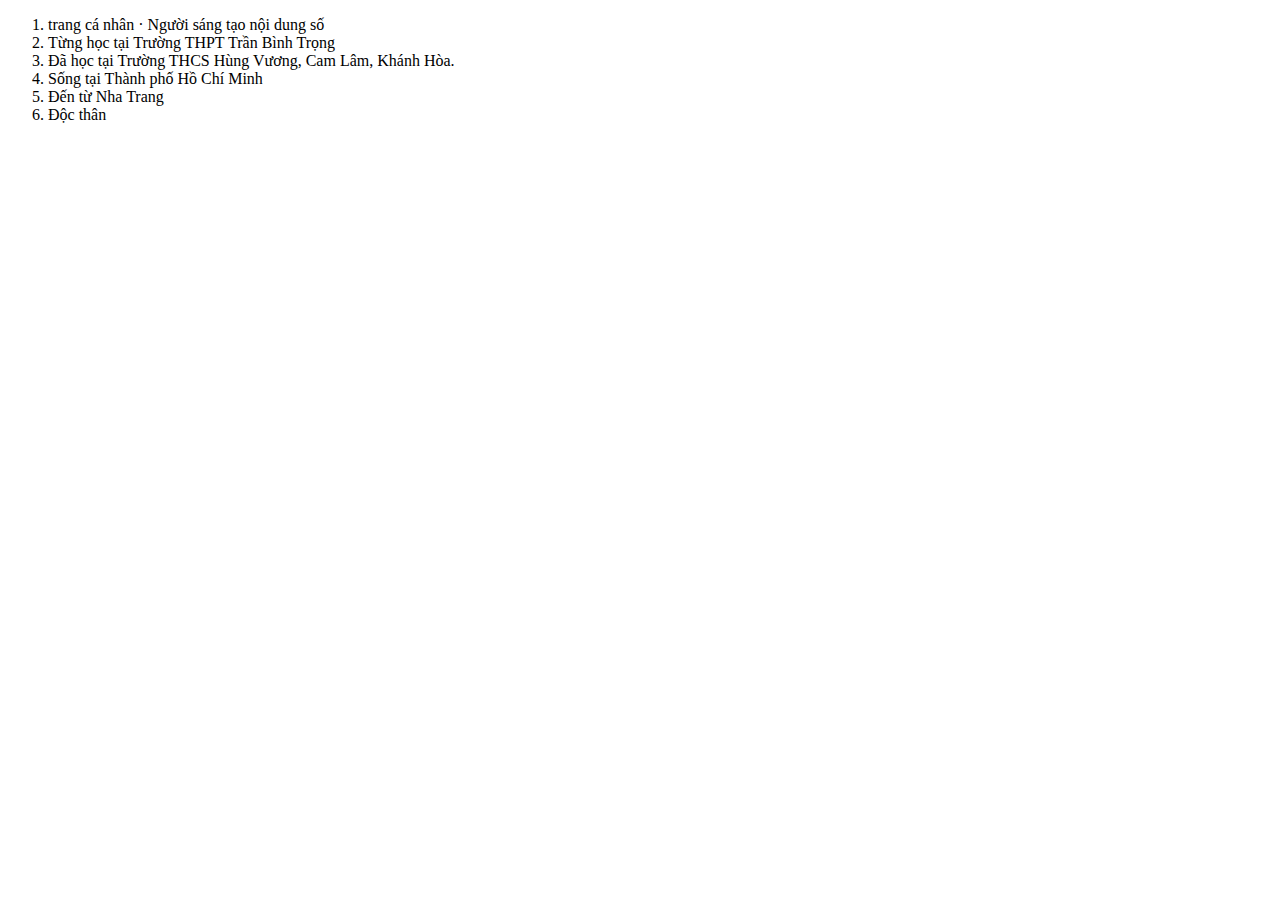
<file: cautruc2.html>
<!DOCTYPE html>
<html lang="en">
  <head>
    <meta charset="UTF-8" />
    <meta name="viewport" content="width=device-width, initial-scale=1.0" />
    <title>Contact me</title>
  </head>
  <body>
    <ol>
      <li>trang cá nhân · Người sáng tạo nội dung số</li>
      <li>Từng học tại Trường THPT Trần Bình Trọng</li>
      <li>Đã học tại Trường THCS Hùng Vương, Cam Lâm, Khánh Hòa.</li>
      <li>Sống tại Thành phố Hồ Chí Minh</li>
      <li>Đến từ Nha Trang</li>
      <li>Độc thân</li>
    </ol>
  </body>
</html>
</file>
